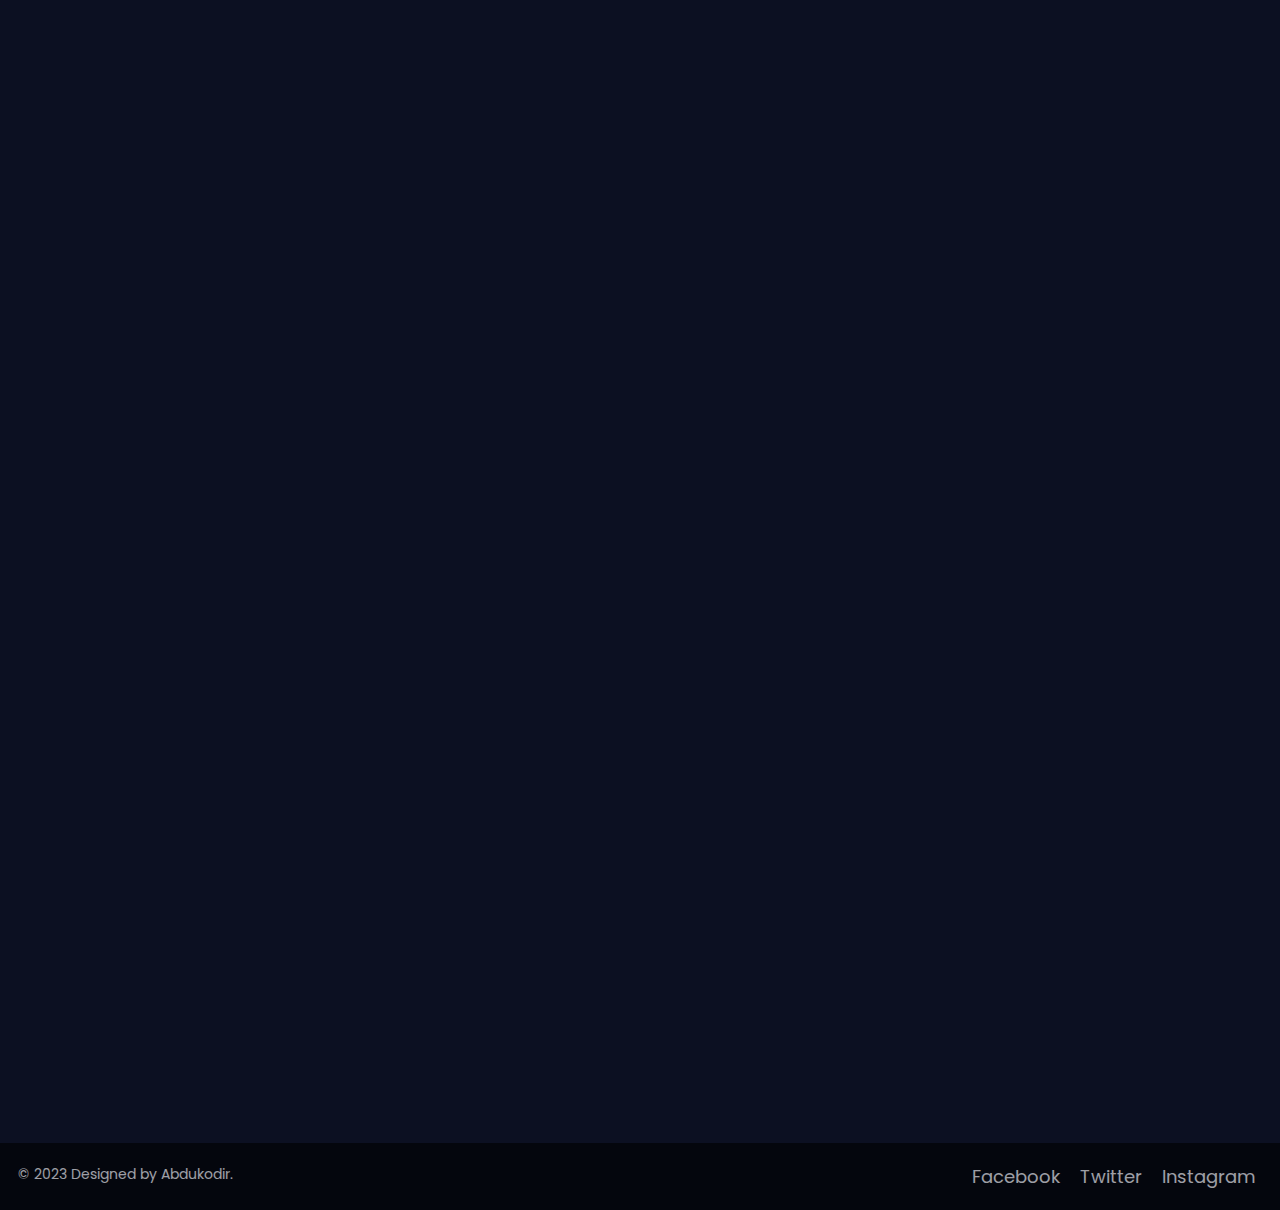
<file: portfoli.html>
<!DOCTYPE html>
<html lang="en">
<head>
    <meta charset="UTF-8">
    <meta name="viewport" content="width=device-width, initial-scale=1.0">
    <link rel="stylesheet" href="main.css">
    <link href='https://unpkg.com/boxicons@2.1.4/css/boxicons.min.css' rel='stylesheet'>
    <script src="portfolio.js"></script>
    <link rel="stylesheet" href="portfolio.css">
    <link rel="icon" type="image/x-icon" href="webb.png">
    
    <title>More about me</title>
</head>
<body>

    
    <header class="header">
        <a href="#" button class="logo">Portfolio.</a>
    
        <nav class="navbar">
            <a href="present.html" style="--i:3;" >Presentation</a>
            <a href="index.html" style="--i:1;" class="active">Home</a>
            <a href="about.html" style="--i:2;" >About</a>
            <a href="portfoli.html" style="--i:4;" >Portfolio</a>
            <a href="contact.html" style="--i:5;" >Contact</a>
        </nav>
    </header>


    <section class="work-section">

        <div class="work__container container grid">
            <artice class="work__card">
                <a href="#" class="work__link">
                    <img src="66.jpeg" alt="" class="work__img">
                </a>

                <h2 class="work__title">Cultural Discovery</h2>
                <span class="work__subtitle">12/03/2024</span>
            </artice>


            <artice class="work__card1">
                <a href="#" class="work__link">
                    <img src="1.1 (1) (1).png" alt="" class="work__img">
                </a>

                <h2 class="work__title">Scholar Elegance</h2>
                <span class="work__subtitle">29/05/2023</span>
            </artice>


            <artice class="work__card2">
                <a href="#" class="work__link">
                    <img src="1.2 (19).png" alt="" class="work__img">
                </a>

                <h2 class="work__title">Classy Vision</h2>
                <span class="work__subtitle">29/05/2023</span>
            </artice>


            <artice class="work__card3">
                <a href="#" class="work__link">
                    <img src="estetics.png" alt="" class="work__img">
                </a>

                <h2 class="work__title">Dapper Glow</h2>
                <span class="work__subtitle">25/05/2023</span>
            </artice>


            <artice class="work__card4">
                <a href="#" class="work__link">
                    <img src="13.jpeg" alt="" class="work__img">
                </a>

                <h2 class="work__title">Getting use to</h2>
                <span class="work__subtitle">13/03/2024</span>
            </artice>


            <artice class="work__card5">
                <a href="#" class="work__link">
                    <img src="friends.jpg" alt="" class="work__img">
                </a>

                <h2 class="work__title">Formal Brotherhood</h2>
                <span class="work__subtitle">25/11/2023</span>
            </artice>

            <div class="button">
                <a href="#"  class="button">More</a>
            </div>
        </div>

    </section>

    
        <style>
            body {
                margin: 0;
                padding: 0;
                font-family: Arial, sans-serif;
            }
        
            footer {
                background-color: #000;
                color: #fff;
                padding: 20px;
                display: flex;
                justify-content: space-between; /* Add this line to separate the items */
                align-items: center; /* Add this line to vertically center the items */
                padding-left: 18px;
                padding-right: 15px;
                opacity: 0.6;
            }
        
            .social-buttons {
                display: flex;
                justify-content: flex-end;
            }
        
            .social-button {
                margin: 0 10px;
                color: #fff;
                text-decoration: none;
                font-size: 18px;
            }
        
            .copyright {
                font-size: 14px;
                padding-bottom: 5px;
            }
        </style>
        </head>
        <body>
        
        <!-- Your website content goes here -->
        
        <footer>
            <div class="copyright">
                &copy; 2023 Designed by Abdukodir.
            </div>
        
            <div class="social-buttons">
                <a href="https://www.facebook.com/profile.php?id=100090113118918&mibextid=9R9pXO" class="social-button">Facebook</a>
                <a href="https://twitter.com/AbduqodirY5423?t=E4S_MEnOyqMsgFJ2ibfUqA&s=09" class="social-button">Twitter</a>
                <a href="https://www.instagram.com/qodir_prvt?igshid=OGQ5ZDc2ODk2ZA==" class="social-button">Instagram</a>
            </div>
        </footer>



    </body>
</html>
</file>
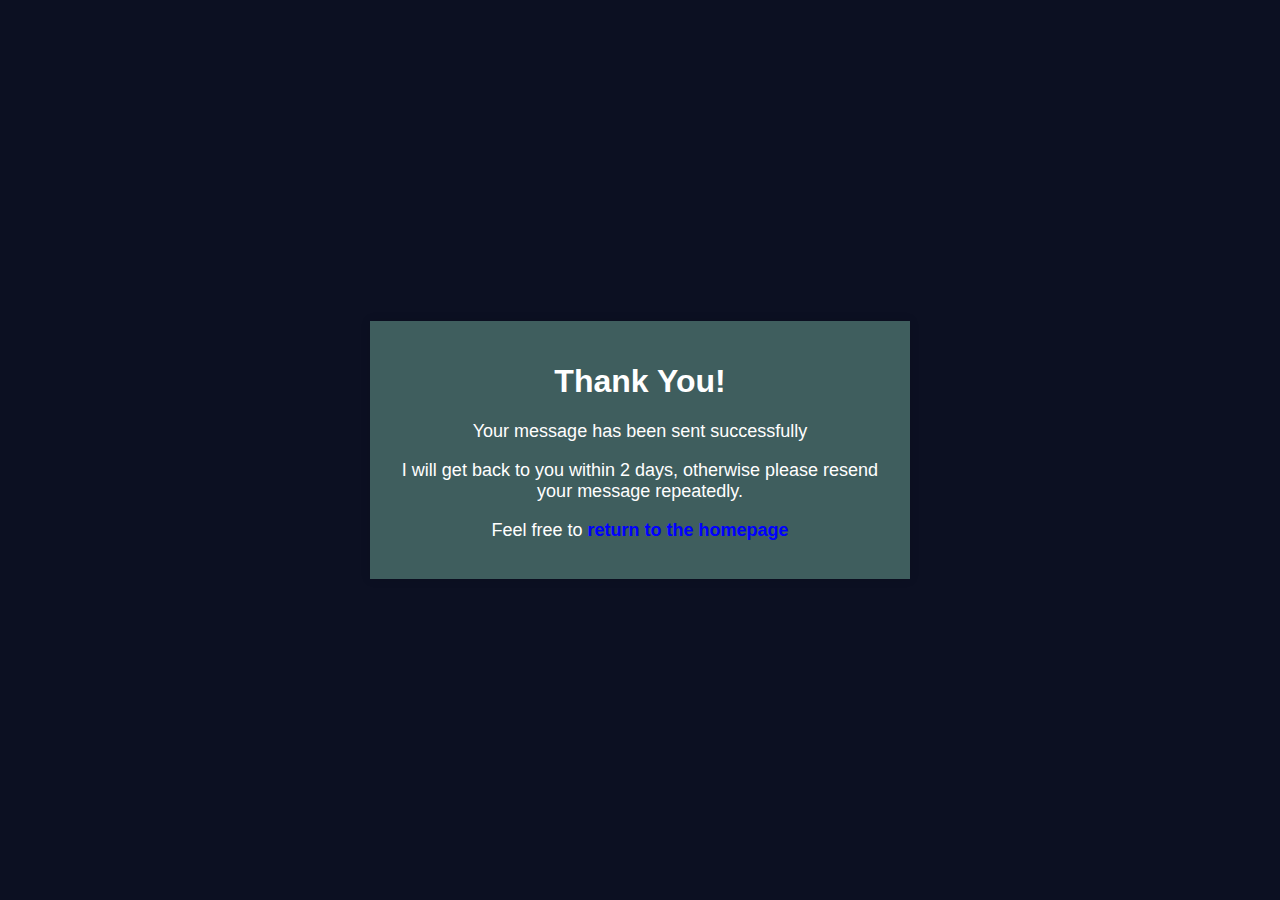
<file: thank.html>
<!DOCTYPE html>
<html lang="en">
<head>
    <meta charset="UTF-8">
    <meta http-equiv="X-UA-Compatible" content="IE=edge">
    <meta name="viewport" content="width=device-width, initial-scale=1.0">
    <title>Thank You</title>
    <style>
        body {
            font-family: 'Arial', sans-serif;
            background-color: #0c1022;
            margin: 0;
            padding: 0;
            display: flex;
            justify-content: center;
            align-items: center;
            height: 100vh;
        }

        .thank-you-container {
            text-align: center;
            background-color: #3f5e5e;
            padding: 20px;
            box-shadow: 0 0 10px rgba(0, 0, 0, 0.1);
            width: 500px;
        }

        h1 {
            color: #fff;
            font-family: 'Poppins', sans-serif;
        }

        p {
            color: #fff;
            font-size: 18px;
            margin-top: 10px;
            font-family: 'Poppins', sans-serif;
        }

        a {
            color: blue;
            text-decoration: none;
            font-weight: bold;
            font-family: 'Poppins', sans-serif;
        }
    </style>
</head>
<body>
    <div class="thank-you-container">
        <h1>Thank You!</h1>
        <p>Your message has been sent successfully</p>
        <p>I will get back to you within 2 days, otherwise please resend your message repeatedly.</p>
        <p>Feel free to <a href="index.html">return to the homepage</a></p>
    </div>
</body>
</html>
</file>
<file: main.css>
@import url('https://fonts.googleapis.com/css2?family=Poppins:wght@300;400;500;600;700;800;900&display=swap');


* {
    margin: 0;
    padding: 0;
    box-sizing: border-box;
    font-family: 'Poppins', sans-serif;
}
body {
    background-color: #0c1022;
    color: #fff;
}

.header {
    position: fixed;
    top: 0;
    left: 0;
    width: 100%;
    padding: 20px 10%;
    background-color: transparent;
    display:  flex;
    justify-content: space-between;
    align-items: center;
    z-index: 100;
}

.logo {
    font-size: 25px;
    color: #fff;
    text-decoration: none;
    font-weight: 600;
    pointer-events: none;
    opacity: 0;
    animation: slideTop 1s ease forwards; 
}

.navbar a {
    display: inline-block;
    font-size: 18px;
    color: #fff;
    text-decoration: none;
    font-weight: 500;
    margin-left: 35px;
    opacity: 0;
    animation: slideTop .5s ease forwards; 
    animation-delay: calc(.2s * var(--i));

}

.navbar a.active,
.navbar a:hover {
    background: linear-gradient(45deg, #f06, #3cf);
    -webkit-text-fill-color: transparent;
    -webkit-background-clip: text;

}

.home {
    width: 100%;
    height: 100vh;
    display: flex;
    justify-content: space-between;
    align-items: center;
    padding: 70px 10% 0;
}

.home-content {
    max-width: 500px;
    margin-left: -30px;

}

.home-content h1 {
    font-size: 56px;
    font-weight: 700;
    line-height: 1.2;
    opacity: 0;
    animation: slideRight 1s ease forwards; 
    animation-delay: .7s;
}

.home-content h3 {
    font-size: 32px;
    font-weight: 700;
    opacity: 0;
    animation: slideLeft 1s ease forwards; 
    animation-delay: 1s;
}

.home-content p {
    font-size: 16px;
    margin: 20px 0 40px;
    opacity: 0;
    animation: slideLeft 1s ease forwards; 
    animation-delay: 1.3s;
    
}


.btn {
    position: relative;
    display: inline-flex;
    justify-content: center;
    align-items: center;
    width: 180px;
    height: 48px;
    border-radius: 40px;
    font-size: 19px;
    color: #fff;
    text-decoration: none;
    font-weight: 600;
    letter-spacing: 1px;
    z-index: 1;
    opacity: 0;
    animation: slideTop 1s ease forwards; 
    animation-delay: 1.8s;
}

.btn::before {
    content: '';
    position: absolute;
    top: 0;
    left: 0;
    inset: 0;
    background: linear-gradient(45deg, #f06, #3cf, #f06);
    background-size: 200%;
    background-position: 0 0;
    z-index: -1;
    border-radius:  40px;
    filter: blur(5px);  
    transition: 1s ease; 
}

.btn:hover::before {
    background-position: 100% 0;
}

.btn::after {
    content: '';
    position: absolute;
    top: 0;
    left: 0;
    inset: 0;
    background: linear-gradient(45deg, #f06, #3cf, #f06);
    background-position: 0 0;
    background-size: 200%;
    z-index: -1;
    border-radius:  40px;
    transition: 1s ease;
}

.btn:hover::after {
    background-position: 100% 0;
}


.home-sci a {
    position: relative;
    display: flex;
    justify-content: center;
    align-items: center;
    width: 40px;
    height: 40px;
    background: linear-gradient(45deg, #f06, #3cf);
    border-radius: 50%;
    font-size: 20px;
    color: #fff; 
    text-decoration: none;
    margin: 20px 0;
    
}

.home-sci a:nth-child(1) {
    opacity: 0;
    animation: slideBottom 1s ease forwards; 
    animation-delay: 2.1s;
}

.home-sci a:nth-child(2) {
    opacity: 0;
    animation: slideRight 1s ease forwards; 
    animation-delay: 2.1s;
}

.home-sci a:nth-child(3) {
    opacity: 0;
    animation: slideTop 1s ease forwards; 
    animation-delay: 2.1s;
}

.home-sci a::before {
    content: '';
    position: absolute;
    width: 100%;
    height: 100%;
    background: linear-gradient(45deg, #f06, #3cf);
    border-radius: 50%;
    z-index: -1;
    transition: .7s ease;
}

.home-sci a:hover::before {
    filter: blur(5px);
}


.home-sci a::after {
    content: '';
    position: absolute;
    width: 100%;
    height: 100%;
    background: #0c1022;
    border-radius: 50%;
    transform: scale(.88);
    z-index: -1;
    transition: .7s ease;
}

.home-sci a:hover::after {
    transform: scale(0);
}

/* .home-img {
    width: 410px;
    height: 410px;
    opacity: 0;
    animation: zoomIn 1s ease forwards, floatImage 4s ease-in-out infinite; 
    animation-delay: 2.1s, 3.1s; 
    
    
} */

.home-img {
    width: 410px;
    height: 410px;
    opacity: 0;
    animation: zoomIn 1s ease forwards, floatImage 4s ease-in-out infinite; 
    animation-delay: 2.1s, 2.1s; 
}

@keyframes floatImage {
    0%, 100% {
        transform: translateY(0);
    }
    50% {
        transform: translateY(-20px);
    }
}


.home-img .glowing-circle {
    position: relative;
    width: 100%;
    height: 100%;
    border-radius: 50%;
    display: flex;
    justify-content: center;
    align-items: center;
}

.home-img .glowing-circle::after {
    content: '';
    position: absolute;
    width: 380px;
    height: 380px;
    background: #0c1022;
    border-radius: 50%;
}

.glowing-circle span {
    position: absolute;
    width: 100%;
    height: 100%;
    background: linear-gradient(#f06, #3cf);
    border-radius: 50%;
    animation: circleRotate 5s linear infinite;
}

.glowing-circle span:nth-child(1) {
    filter: blur(35px);
}

.glowing-circle .image {
    position: relative;
    width: 380px;
    height: 380px;
    border-radius: 50%;
    z-index: 1;
    overflow: hidden;
}

.image img {
    position: absolute;
    top: 30px;
    left: 50%;
    transform: translateX(-50%);
    max-width: 350px;
    object-fit: cover;
}
/* 
KEYFRAMES ANIMATION */
@keyframes slideTop {
    0% {
        opacity: 0;
        transform: translateY(100px);
    }
    100% {
        opacity: 1;
        transform: translateY(0);
    }
}

@keyframes slideRight {
    0% {
        opacity: 0;
        transform: translateX(-100px);
    }
    100% {
        opacity: 1;
        transform: translateX(0);
    }
}

@keyframes slideLeft {
    0% {
        opacity: 0;
        transform: translateX(100px);
    }
    100% {
        opacity: 1;
        transform: translateX(0);
    }
}

@keyframes slideBottom {
    0% {
        opacity: 0;
        transform: translateY(-100px);
    }
    100% {
        opacity: 1;
        transform: translateY(0);
    }
}

@keyframes zoomIn {
    0% {
        opacity: 0;
        transform: scale(0);
    }
    100% {
        opacity: 1;
        transform: scale(1);
    }
}
/* 
@keyframes floatImage {
    0% {
        transform: translateY(-24px);
    }
    50% {
        transform: translateY(0);
    }
    100% {
        transform: translateY(0);
    }
} */

@keyframes circleRotate {
    0% {
        transform: rotate(0);
    }
    100% {
        transform: rotate(360deg);
    }
}



/*ABOUT*/

.section {
    width: 100%;
    min-height: 100vh;
    background-color: #0c1022 ;
}

.container {
    width: 80%;
    display: block;
    margin: auto;
    padding-top: 100px;

}

.content-section {
    float: left;
    width: 55%;
}

.image-section {
    float: right;
    width: 40%;
    margin: 30px;
}

.image-section img{
    width: 100%;
    height: auto;
}

.content-section .title {
    text-transform: uppercase;
    font-size: 28px;
}

.content-section .content h4{
    margin: 15px;
    font-size: 26px;
    color: #3f5e5e;
    

}
.content-section .content p{
    margin-top: 10px;
    font-family: sans-serif;
    font-size: 18px;
    line-height: 1.5;
}


.content-section .content .button {
    margin-top: 20px;
}
.content-section .content .button a{
    position: relative;
    display: inline-flex;
    justify-content: center;
    align-items: center;
    width: 180px;
    height: 48px;
    border-radius: 40px;
    font-size: 19px;
    color: #fff;
    background-color: #3f5e5e;
    text-decoration: none;
    font-weight: 600;
    letter-spacing: 1px;
    z-index: 1;
    opacity: 0;
    animation: slideTop 1s ease forwards; 
    animation-delay: 1.8s;
}
.content-section .content .button a:hover {
    background-color: #0d948b;
    color: #fff;
}

.content-section .social {
    margin-top: 15px;

}

.content-section .social i{
    color: #fff;
    font-size: 30px;
    padding: 0px 10px;
}

.content-section .social i:hover {
    background: linear-gradient(45deg, #f06, #3cf);
    -webkit-text-fill-color: transparent;
    -webkit-background-clip: text;
}
/* Existing CSS above this line */

@media screen and (max-width: 768px) {
    .navbar {
        text-align: center;
        font-size: 22px;
        margin: 15px 0;
    }
   
    .container {
        width: 90%;
        padding-top: 50px;
    }
    
    .content-section {
        float: none;
        width: 100%;
    }

    .image-section {
        float: none;
        width: 100%;
        margin: 30px 0;
    }

    .image-section img {
        width: 90%;
        height: auto;
        display: block;
        margin: auto;
    }

    .content-section .title {
        text-align: center;
        font-size: 24px;
        margin: 20px 0;
    }

    .content-section .content h4 {
        text-align: center;
        font-size: 22px;
        margin: 15px 0;
    }

    .content-section .content p {
        text-align: justify;
        font-size: 16px;
        margin-top: 10px;
    }

    .content-section .content .button {
        text-align: center;
        margin-top: 20px;
    }

    .content-section .content .button a {
        padding: 12px 30px;
        font-size: 16px;
    }

    .social {
        text-align: center;
        margin-top: 15px;
    }
}

/* Existing CSS below this line */


/*about*/

/* Existing CSS above this line */

@media screen and (max-width: 768px) {
    footer {
        flex-direction: column; /* Stack items vertically on smaller screens */
        align-items: center; /* Center items horizontally on smaller screens */
        text-align: center; /* Center text in the footer on smaller screens */
        width: 100%;
        height: 100%;
    }

    .social-buttons {
        margin-top: 15px; /* Add space between copyright and social buttons on smaller screens */
    }

    .social-button {
        margin: 0;
        font-size: 16px;
    }
}

/* Existing CSS below this line */


.title h2 {
    z-index: 1;
    opacity: 0;
    animation: slideRight 1s ease forwards; 
    animation-delay: 1.1s;
}

.content h4 {
    z-index: 1;
    opacity: 0;
    animation: slideLeft 1s ease forwards; 
    animation-delay: 1.4s;
}

.content p { 
    z-index: 1;
    opacity: 0;
    animation: slideRight 1s ease forwards; 
    animation-delay: 1.7s;
    
}

.social a {
    z-index: 1;
    opacity: 0;
    animation: slideTop 1s ease forwards; 
    animation-delay: 2s;
}


.image-section {
    width: 410px;
    height: 410px;
    opacity: 0;
    animation: zoomIn 1s ease forwards, floatImage 4s ease-in-out infinite; 
    animation-delay: 1.7s; 
    
    
}


/*contact*/
.section3 {
    display: flex;
    justify-content: center;
    align-items: center;
    min-height: 100vh;
    background-color: #0c1022;
    opacity: 0;
    animation: slideRight 1s ease forwards; 
    animation-delay: 1.3s;
}

.section3::before {
    content: '';
    position: absolute;
    top: 0;
    left: 0;
    width: 50%;
    height: 100%;
    background: #3f5e5e;
    opacity: 0;
    animation: slideRight 1s ease forwards; 
    animation-delay: 1.3s;
}


.container-main {
    position: relative;
    min-width: 1100px;
    min-height: 550px;
    display: flex;
    z-index: 1000;
    
}

.container-main .containerInfo {
    position: absolute;
    top: 40px;
    width: 350px;
    height: calc(100% - 80px);
    background: #0c1022;
    z-index: 1;
    padding: 40px;
    display: flex;
    justify-content: center;
    flex-direction: column;
    justify-content: space-between;
    box-shadow: 0 20px 25px rgba(0, 0, 0, 0.15);
}


.container-main .containerInfo h2 {
    color: #fff;
    font-size: 24px;
    font-weight: 500;
}

.container-main .containerInfo ul.info {
    position: relative;
    margin: 20px 0;
}


.container-main .containerInfo ul.info li {
    position: relative;
    list-style: none;
    display: flex;
    margin: 20px 0;
    cursor: pointer;
    align-items: flex-start;
}

.container-main .containerInfo ul.info li span:nth-child(1) {
    width: 30px;
    min-height: 30px;
}

.container-main .containerInfo ul.info li span:nth-child(1) img 
{
   max-width: 100%;
   filter: invert(1);

}

.container-main .containerInfo ul.info li span:nth-child(2) {
    color: #fff;
    margin-left: 10px;
    font-weight: 300;

}

.container-main .containerInfo ul.sci 
{
    position: relative;
    display: flex;
}

.container-main .containerInfo ul.sci li {
    list-style: none;
    margin-right: 15px;
}
.container-main .containerInfo ul.sci img
{
    max-width: 100%;
    filter: invert(1);
 }

.container-main .containerInfo ul.sci li a{
    text-decoration: none;
}


.container-main .containerForm {
    position: absolute;
    padding: 70px 50px;
    padding-left: 250px;
    margin-left: 150px;
    width: calc(100% - 150px);
    height: 100%;
    background: #ffffff;
    box-shadow: 0 50px 50px  rgba(0, 0, 0, 0.25);

}


.container-main .containerForm h2 {
    color: #3f5e5e;
    font-size: 24px;
    font-weight: 500 ;
}


.container-main .containerForm .FormBox {
    position: relative;
    display: flex;
    justify-content: space-between;
    flex-wrap: wrap;
    padding-top: 30px;
}

.container-main .containerForm .FormBox .InputBox {
    position: relative;
    margin-bottom: 35px;
}

.container-main .containerForm .FormBox .InputBox {
    position: relative;
    margin-bottom: 35px;
}

.container-main .containerForm .FormBox .InputBox.w50 {
    width: 47%;
}

.container-main .containerForm .FormBox .InputBox.w100 {
width: 100%;
}

.container-main .containerForm .FormBox .InputBox input,
.container-main .containerForm .FormBox .InputBox textarea {
    width: 100%;
    resize: none;
    padding: 5px 0;
    font-size: 18px;
    font-weight: 300;
    color: #3f5e5e;
    border: none;
    outline: none;
    border-bottom: 1px solid #777;
}

.container-main .containerForm .FormBox .InputBox textarea {
    height: 120px;
}

.container-main .containerForm .FormBox .InputBox span {
    position: absolute;
    left: 0;
    padding: 5px 0;
    color: #0c1022;
    pointer-events: none;
    font-size: 18px;
    font-weight: 300;
    transition: 0.3s;
}


.container-main .containerForm .FormBox .InputBox input:focus ~ span,
.container-main .containerForm .FormBox .InputBox input:valid ~ span,
.container-main .containerForm .FormBox .InputBox textarea:focus ~ span,
.container-main .containerForm .FormBox .InputBox textarea:valid ~span {
    transform: translateY(-20px);
    font-size: 12px;
    font-weight: 400;
    letter-spacing: 1px;
    color: #095a09;
    font-weight: 500;
}

.container-main .containerForm .FormBox .InputBox button[type="submit"] {
    position: relative;
    cursor: pointer;
    background: #3f5e5e;
    color: #fff;
    border: none;
    max-width: 150px;
    padding: 12px;
    opacity: 0;
    animation: slideRight 1s ease forwards; 
    animation-delay: 1.9s;
}

.container-main .containerForm .FormBox .InputBox button[type="submit"]:hover {
    background: #0d948b;
    
}

.container-main .containerForm .FormBox .InputBox button {
    position: relative;
    display: inline-flex;
    justify-content: center;
    align-items: center;
    width: 180px;
    height: 48px;
    font-size: 19px;
    color: #fff;
    background-color: #3f5e5e;
    text-decoration: none;
    font-weight: 600;
    letter-spacing: 1px;
}

.containerForm {
    opacity: 0;
    animation: slideRight 1s ease forwards; 
    animation-delay: 1.7s;
}

@media(max-width : 1200px){
    .container-main {
        width: 90%;
        min-width: auto;
        margin: 20px;
        box-shadow: 0 20px 50px rgba(0, 0, 0, 0.2);
    }
    .container-main .containerInfo {
        top: 0;
        height: 550px;
        position: relative;
        box-shadow: none;
    }
    .container-main .containerForm {
        position: relative;
        width: calc(100% - 350px);
        margin-left: 0;
        margin-left: 0;
        padding: 40px;
        height: 550px;
        box-shadow: none;
    
        
        
    }
    
}

@media(max-width : 991px) {
   
    .section3 { 
    background-color: #0c1022;
        
}
    .section::before {
        display: none;
    }
    .container-main {
        display: flex;
        flex-direction: column-reverse;
    }
    .container-main .containerForm {
        width: 100%;
        height: auto;
    }.container-main .containerInfo {
        width: 100%;
        height: auto;
        flex-direction: row;
    }
    .container-main .containerInfo ul.sci {
        position: relative;
        display: flex;
        justify-content: center;
        align-items: center;
    }

    .header {
        position: relative;
        display: list-item;
        justify-content: left;
        align-items: center;
    }
}   


@media(max-width: 600px) {
    .container-main {
        flex-direction: column;
        align-items: center;
    }

    .container-main .containerForm,
    .container-main .containerInfo {
        padding: 20px;
        width: 100%;
        box-sizing: border-box;
    }

    .container-main .containerInfo {
        align-items: flex-start;
    }

    .container-main .containerInfo ul.sci {
        margin-top: 20px;
    }
}
/* Existing CSS code */

@media screen and (max-width: 600px) {
    .section3 {
        display: flex;
        flex-direction: column;
        align-items: center;
        text-align: center;
        padding: 50px;
    }

    .section3::before {
        width: 100%;
        height: auto;
    }

    .container-main {
        min-width: auto;
        min-height: auto;
        flex-direction: column;
        align-items: center;
    }

    .container-main .containerInfo {
        position: static;
        width: 100%;
        height: auto;
        padding: 20px;
        margin-top: 20px;
    }

    .container-main .containerInfo ul.sci {
        margin-top: 20px;
    }

    .container-main .containerInfo ul.sci li {
        margin-right: 10px;
    }

    .container-main .containerForm {
        position: static;
        padding: 30px;
        width: 100%;
        height: auto;
        margin-left: 0;
    }

    .container-main .containerForm h2 {
        font-size: 20px;
    }

    .container-main .containerForm .FormBox {
        padding-top: 20px;
    }

    .container-main .containerForm .FormBox .InputBox.w50 {
        width: 100%;
    }

    .container-main .containerForm .FormBox .InputBox button[type="submit"] {
        max-width: 100%;
        margin-top: 20px;
    }
}

/* @media(max-width : 600px) {
    .container-main .containerForm {
        padding: 25px;
    }
    .container-main .containerInfo {
        padding: 25px;
        flex-direction: column;
        align-items: self-start;
    }
    .container-main .containerInfo ul.sci {
        margin-top: 40px;
    }

    
    
} */





/*======================  Portfolio  =============*/
.work__container {
    display: grid;
    grid-template-columns: repeat(3, 1fr); /* Three columns */
    gap: 2rem;
    margin-top: 30px;
    margin-bottom: 30px;
}

.work__link {
    display: block; /* Change to block for proper spacing */
    position: relative;
    overflow: hidden;
    margin-bottom: 1rem;
}

.work__img {
    max-width: 100%; /* Ensure the image doesn't exceed its container */
    filter: grayscale(1);
    transition: filter 0.5s, transform 0.5s;
}

.work__icon {
    position: absolute;
    top: 20px;
    right: 20px;
    font-size: 24px; /* Adjusted size for better proportion */
    color: var(--first-color);
    transition: transform 0.4s;
}

.work__link:hover .work__img {
    transform: scale(1.1);
    filter: none;
}

.work__link:hover .work__icon {
    transform: translate(4px, -4px) rotate(-30deg); /* Adjusted translation for better look */
}

.work__title {
    font-size: var(--h2-font-size);
    margin-bottom: 4px;
}


.const .then {
    color: black;
}


.work__card {
    opacity: 0;
    animation: slideRight 1.2s ease forwards; 
    animation-delay: 1.2s;
}
.work__card1 {
    opacity: 0;
    animation: slideBottom 1.2s ease forwards;
    animation-delay: 1.2s;
}
.work__card2 {
    opacity: 0;
    animation: slideLeft 1.2s ease forwards; 
    animation-delay: 1.2s;
}
.work__card3 {
    opacity: 0;
    animation: slideRight 1.2s ease forwards; 
    animation-delay: 1.4s;
}
.work__card4 {
    opacity: 0;
    animation: slideTop 1.2s ease forwards;
    animation-delay: 1.4s;
}
.work__card5 {
    opacity: 0;
    animation: slideLeft 1.2s ease forwards; 
    animation-delay: 1.4s;
}

.work-section .article{
    margin-top: 5px;

}


  
  .logo {
    color: white; /* Change the text color as needed */
    text-decoration: none;
    font-size: 1.5em;
  }
  
  .navbar {
    float: right;
  }
  
  .navbar a {
    color: white; /* Change the text color as needed */
    text-decoration: none;
    margin: 0 15px;
    position: relative;
    transition: color 0.3s;
  }
  
  .navbar a:hover {
    color: #3f5e5e; /* Change the hover color as needed */
    animation-delay: .6s;
  }
  
  /* Add this CSS to hide the header when scrolling down */
  body.scroll-down .header {
    top: -70px; /* Adjust the value based on your header height */
  }
  
  /* Add this CSS to show the header when scrolling up */
  body.scroll-up .header {
    top: 0;
  }
  

  


#contact-message {
    color: black;
    padding-bottom: 8px;
}
</file>
<file: portfolio.css>
.button {
    position: relative;
    display: inline-flex;
    justify-content: center;
    align-items: center;
    width: 180px;
    height: 48px;
    border-radius: 0px;
    font-size: 19px;
    color: #fff;
    text-decoration: none;
    font-weight: 600;
    letter-spacing: 1px;
    z-index: 1;
    opacity: 0;
    animation: slideRight 1s ease forwards; 
    animation-delay: 1.8s;
}

.button::before {
    content: '';
    position: absolute;
    top: 0;
    left: 0;
    inset: 0;
    background: linear-gradient(45deg, rgb(39, 151, 104), #3cf, rgb(42, 174, 119));
    background-size: 200%;
    background-position: 0 0;
    z-index: -1;
    border-radius:  0px;
    filter: blur(4px);  
    transition: 1s ease; 
}

.button:hover::before {
    background-position: 100% 0;
}

.button::after {
    content: '';
    position: absolute;
    top: 0;
    left: 0;
    inset: 0;
    background: #0d948b;
    background-position: 0 0;
    background-size: 200%;
    z-index: -1;
    border-radius:  0px;
    transition: 1s ease;
}

.button:hover::after {
    background-position: 100% 0;
}


@media screen and (max-width: 768px) {
    .work__container.grid {
        grid-template-columns: 1fr; /* Single column on smaller screens */
    }
}

/* Add the following CSS for responsiveness */
.work__container {
    display: grid;
    grid-template-columns: repeat(auto-fill, minmax(300px, 1fr));
    gap: 20px;
    margin-top: 20px;
}

.work__card {
    text-align: center;
}

.work__img {
    max-width: 100%;
    height: auto;
    display: block;
    margin: auto;
}

/*  */
</file>
